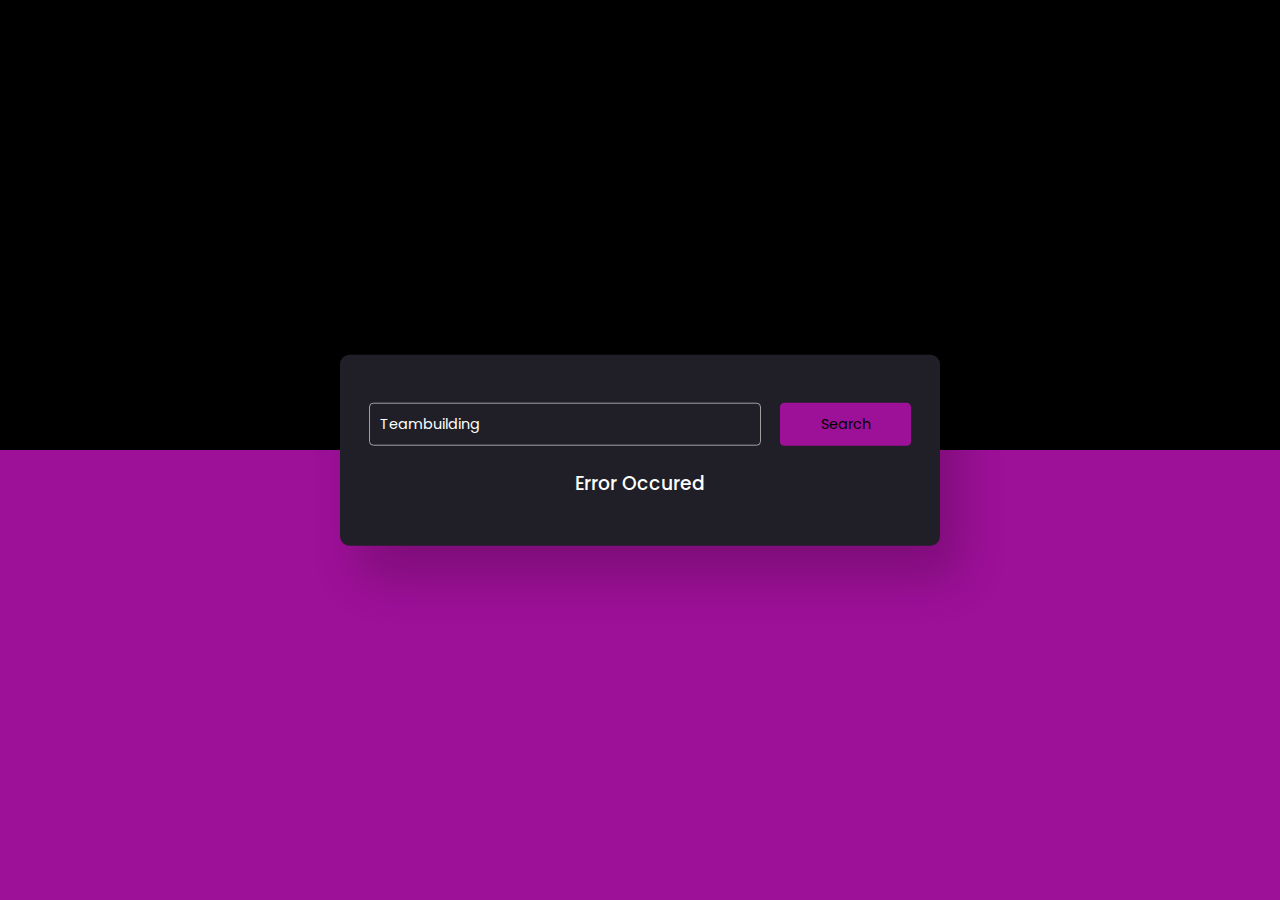
<file: index.html>
<!DOCTYPE html>
<html lang="en">
  <head>
    <meta name="viewport" content="width=device-width, initial-scale=1.0" />
    <title>Find Your Movie</title>
    <!-- Google Font -->
    <link
      href="https://fonts.googleapis.com/css2?family=Poppins:wght@300;500;600&display=swap"
      rel="stylesheet"
    />
    <!-- Stylesheet -->
    <link rel="stylesheet" href="styles.css" />
  </head>
  <body>
    <div class="container">
      <div class="search-container">
        <input
          type="text"
          placeholder="Enter movie name heree..."
          id="movie-name"
          value="Teambuilding"
        />
        <button id="search-btn">Search</button>
        <script>
            var input = document.getElementById("movie-name");
            input.addEventListener("keypress", function(event) {
              if (event.key === "Enter") {
                event.preventDefault();
                document.getElementById("search-btn").click();
              }
            });
            </script>
      </div>
      <div id="result"></div>
    </div>
    <script src="key.js"></script>
    <script src="script.js"></script>
  </body>
</html>
</file>
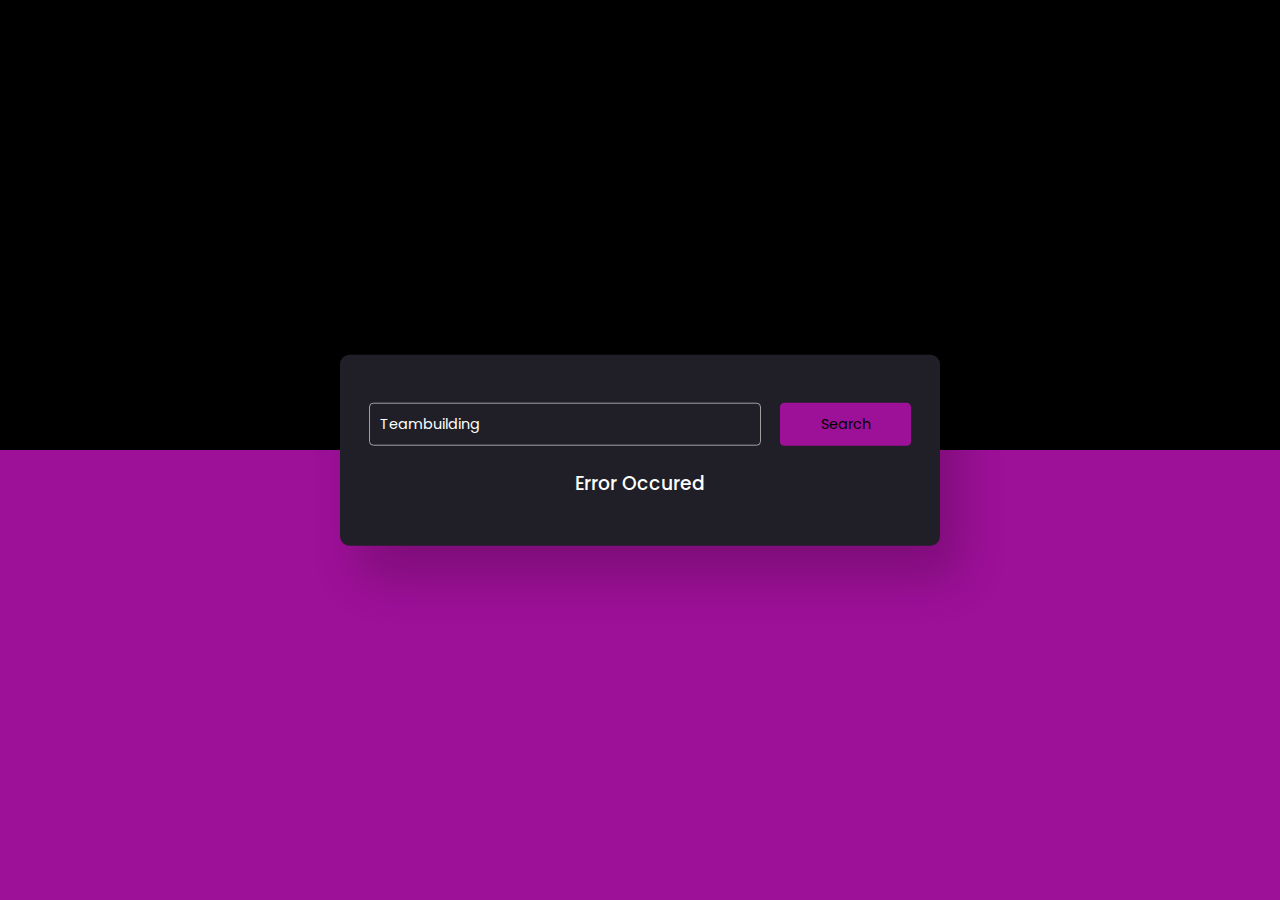
<file: findmovie.html>
<!DOCTYPE html>
<html lang="en">
  <head>
    <meta name="viewport" content="width=device-width, initial-scale=1.0" />
    <title>Find Your Movie</title>
    <!-- Google Font -->
    <link
      href="https://fonts.googleapis.com/css2?family=Poppins:wght@300;500;600&display=swap"
      rel="stylesheet"
    />
    <!-- Stylesheet -->
    <link rel="stylesheet" href="styles.css" />
  </head>
  <body>
    <div class="container">
      <div class="search-container">
        <input
          type="text"
          placeholder="Enter movie name heree..."
          id="movie-name"
          value="Teambuilding"
        />
        <button id="search-btn">Search</button>
        <script>
            var input = document.getElementById("movie-name");
            input.addEventListener("keypress", function(event) {
              if (event.key === "Enter") {
                event.preventDefault();
                document.getElementById("search-btn").click();
              }
            });
            </script>
      </div>
      <div id="result"></div>
    </div>
    <script src="key.js"></script>
    <script src="script.js"></script>
  </body>
</html>
</file>
<file: styles.css>
* {
    padding: 0;
    margin: 0;
    box-sizing: border-box;
    font-family: "Poppins", sans-serif;
  }
  body {
    height: 100vh;
    background: linear-gradient(#000000 50%, #9d1098 50%);
  }
  .container {
    font-size: 16px;
    width: 90vw;
    max-width: 37.5em;
    padding: 3em 1.8em;
    background-color: #201f28;
    position: absolute;
    transform: translate(-50%, -50%);
    top: 50%;
    left: 50%;
    border-radius: 0.6em;
    box-shadow: 1.2em 2em 3em rgba(0, 0, 0, 0.2);
  }
  .search-container {
    display: grid;
    grid-template-columns: 9fr 3fr;
    gap: 1.2em;
  }
  .search-container input,
  .search-container button {
    font-size: 0.9em;
    outline: none;
    border-radius: 0.3em;
  }
  .search-container input {
    background-color: transparent;
    border: 1px solid #a0a0a0;
    padding: 0.7em;
    color: #ffffff;
  }
  .search-container input:focus {
    border-color: #ffffff;
  }
  .search-container button {
    background-color: #9d1098;
    border: none;
    cursor: pointer;
  }
  #result {
    color: #ffffff;
  }
  .info {
    position: relative;
    display: grid;
    grid-template-columns: 4fr 8fr;
    align-items: center;
    margin-top: 1.2em;
  }
  .poster {
    width: 100%;
  }
  h2 {
    text-align: center;
    font-size: 1.5em;
    font-weight: 600;
    letter-spacing: 0.06em;
  }
  .rating {
    display: flex;
    align-items: center;
    justify-content: center;
    gap: 0.6em;
    margin: 0.6em 0 0.9em 0;
  }
  .rating img {
    width: 1.2em;
  }
  .rating h4 {
    display: inline-block;
    font-size: 1.1em;
    font-weight: 500;
  }
  .details {
    display: flex;
    font-size: 0.95em;
    gap: 1em;
    justify-content: center;
    color: #a0a0a0;
    margin: 0.6em 0;
    font-weight: 300;
  }
  .genre {
    display: flex;
    justify-content: space-around;
  }
  .genre div {
    border: 1px solid #a0a0a0;
    font-size: 0.75em;
    padding: 0.4em 1.6em;
    border-radius: 0.4em;
    font-weight: 300;
  }
  h3 {
    font-weight: 500;
    margin-top: 1.2em;
  }
  p {
    font-size: 0.9em;
    font-weight: 300;
    line-height: 1.8em;
    text-align: justify;
    color: #a0a0a0;
  }
  .msg {
    text-align: center;
  }
  @media screen and (max-width: 600px) {
    .container {
      font-size: 14px;
    }
    .info {
      grid-template-columns: 1fr;
    }
    .poster {
      margin: auto;
      width: auto;
      max-height: 10.8em;
    }
  }
</file>
